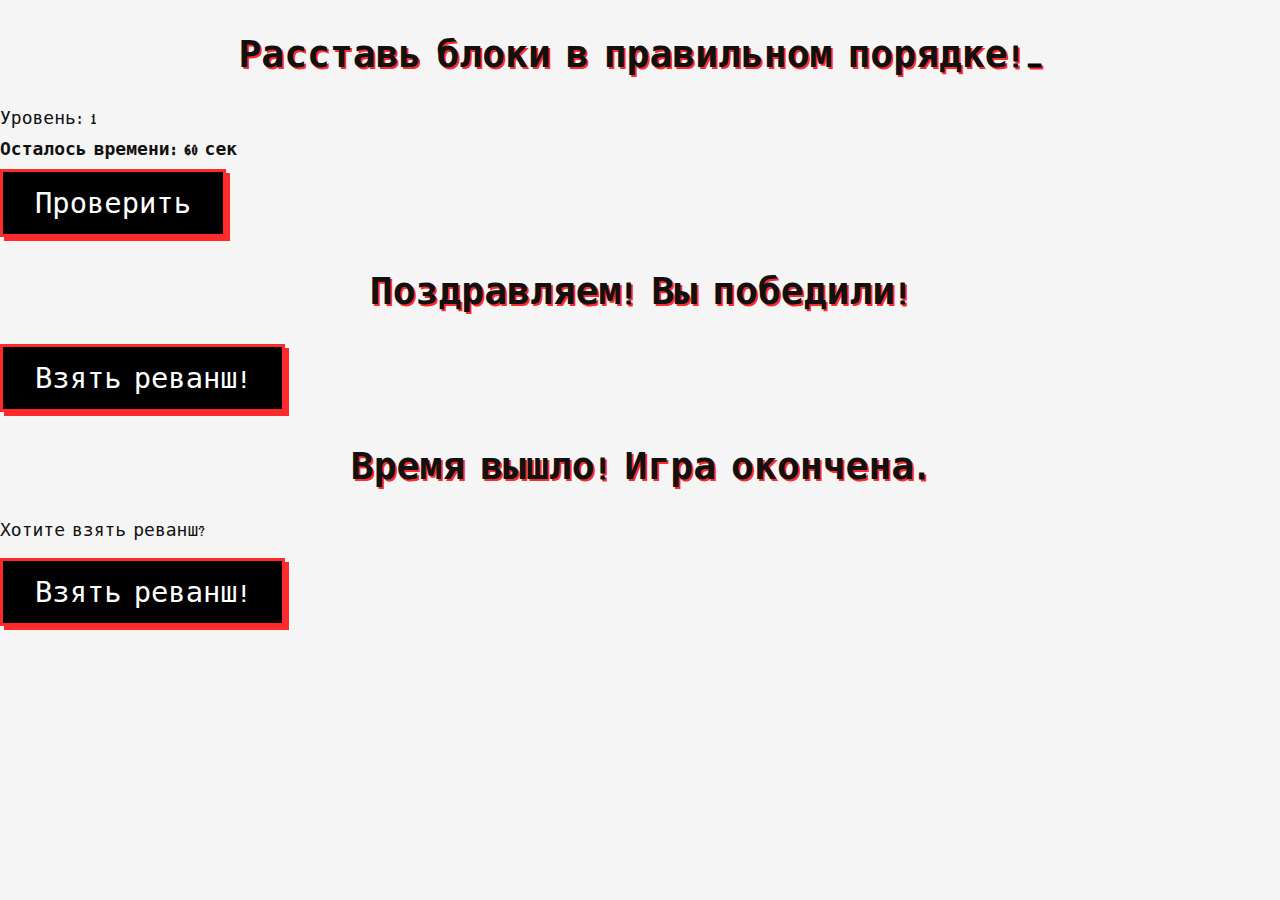
<file: web/index.html>
<!DOCTYPE html>
<html lang="ru">
<head>
  <meta charset="UTF-8">
  <title>KodSort Game</title>
  <link rel="stylesheet" href="style.css">
</head>
<body>
<h2 id="welcome-title">Расставь блоки в правильном порядке!<span class="blinking-cursor"></span></h2>
<div id="level-display">Уровень: <span id="level">1</span></div>
<div class="task-wrapper">
  <div id="container-task">
    <div id="timer" style="font-weight: bold; margin: 10px 0;">Осталось времени: 60 сек</div>
    <div id="task-container"></div>
    <div id="check-button-container">
      <button onclick="submitOrder()">Проверить</button>
    </div>
    <div id="result"></div>
  </div>
</div>


<!-- Модальное окно победы -->
<div id="winModal" class="modal">
  <div class="modal-content">
    <h2>Поздравляем! Вы победили!</h2>
    <p id="winScore"></p>
    <button onclick="restartGame()">Взять реванш!</button>
  </div>
</div>

<!-- Модальное окно поражения -->
<div id="loseModal" class="modal">
  <div class="modal-content">
    <h2>Время вышло! Игра окончена.</h2>
    <p id="loseScore"></p>
    <p>Хотите взять реванш?</p>  <!-- добавлено -->
    <button onclick="restartGame()">Взять реванш!</button> <!-- текст кнопки изменён -->
  </div>
</div>


<script src="script.js"></script>
</body>
</html>
</file>
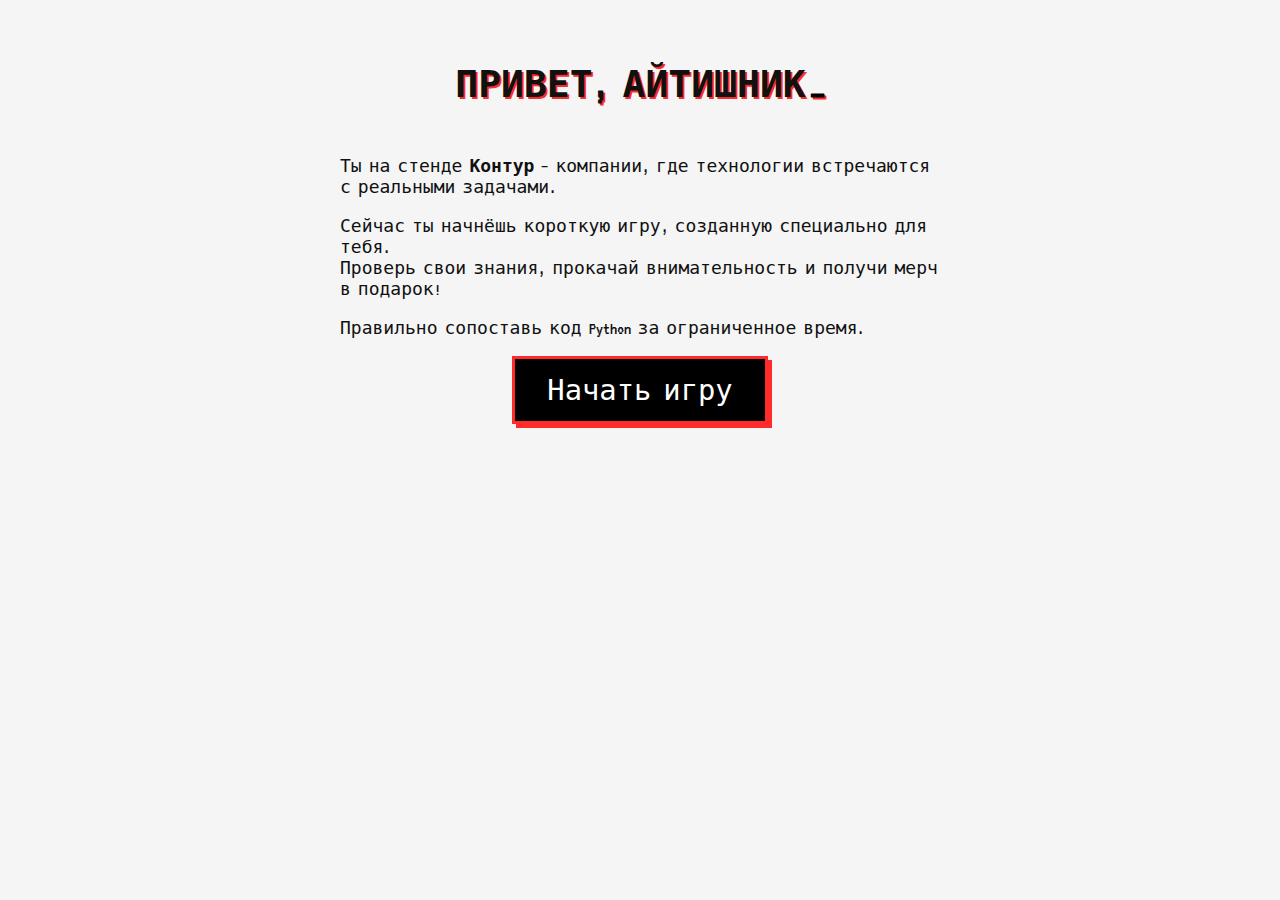
<file: web/main.html>
<!DOCTYPE html>
<html lang="ru">
<head>
    <meta charset="UTF-8">
    <meta name="viewport" content="width=device-width, initial-scale=1.0">
    <title>KodSort Game</title>
    <link rel="stylesheet" href="style.css">
</head>
<body>
<div id="welcome-screen">
    <h2 id="welcome-title">ПРИВЕТ, АЙТИШНИК<span class="blinking-cursor"></span></h2>
    <p>
        Ты на стенде <strong>Контур</strong> — компании, где технологии встречаются с реальными задачами.<br><br>
        Сейчас ты начнёшь короткую игру, созданную специально для тебя.<br>
        Проверь свои знания, прокачай внимательность и получи мерч в подарок!<br><br>
        Правильно сопоставь код Python за ограниченное время.
    </p>
    <button onclick="startGame()">Начать игру</button>
</div>
<script src="script.js"></script>
</body>
</html>
</file>
<file: web/style.css>
@import url('https://fonts.googleapis.com/css2?family=VT323&display=swap');

body {
  margin: 0;
  padding: 0;
  font-family: 'VT323', monospace;
  background-color: #f5f5f5;
  color: #111;
  font-size: 18px;
}

h1, h2 {
  text-align: center;
  color: #111; /* чёрный */
  text-shadow: 2px 2px 0 #ff2b2b; /* красная тень */
  user-select: none;
  font-size: 38px;
}

h1 {
  font-size: 5rem; /* больше для приветствия */
  margin-bottom: 20px;
}

#welcome-screen, #game-screen {
  display: flex;
  flex-direction: column;
  align-items: center;
  padding: 30px 20px;
  max-width: 600px;
  margin: 0 auto;
}

.intro-text {
  text-align: center;
  margin: 15px 0;
  line-height: 1.6;
}

button {
  background-color: #000;
  color: #fff;
  border: 3px solid #ff2b2b;
  padding: 14px 32px;
  font-size: 1.8rem;
  font-family: 'VT323', monospace;
  cursor: pointer;
  box-shadow: 4px 4px 0 #ff2b2b;
  transition: background-color 0.3s ease, transform 0.2s ease;
  user-select: none;
  z-index: 1000;
  position: static; /* сброс fixed */
}

button:active {
  transform: scale(1.05);
}

button:hover {
  background-color: #222;
}

@media (max-width: 480px) {
  body {
    font-size: 16px;
  }
  h1 {
    font-size: 2.5rem;
  }
  .code-block {
    font-size: 16px;
  }
  button {
    padding: 12px 28px;
    font-size: 1.4rem;
  }
}

.blinking-cursor::after {
  content: '_';
  animation: blink 1s step-start infinite;
  color: #000000;
  margin-left: 4px;
}

@keyframes blink {
  50% { opacity: 0; }
}

.button-container {
  position: static; /* убираем fixed */
  margin-top: -10px; /* небольшой отступ сверху */
  display: flex;
  flex-direction: column;
  align-items: center;
  margin-bottom: 30px;
}

.pixel-cat {
  width: 250px;
  height: auto;
  margin-bottom: -5px;
  margin-top: -10px; /* налезает на кнопку */
  image-rendering: pixelated;
  pointer-events: none;
}

@media (max-width: 480px) {
  .pixel-cat {
    width: 200px;
    margin-top: 10px;
  }
}

/* Страница с викториной */

body {
  margin: 0;
  padding: 0;
  font-family: 'VT323', monospace;
  background-color: #f5f5f5;
  color: #111;
  font-size: 18px;
}

#game-screen {
  display: flex;
  flex-direction: column;
  align-items: center;
  padding: 30px 20px;
  max-width: 600px;
  margin: 0 auto;
}

h2 {
  text-align: center;
  color: #111;
  text-shadow: 2px 2px 0 #ff2b2b;
  user-select: none;
  font-size: 38px;
}

.intro-text {
  text-align: center;
  margin: 15px 0;
  line-height: 1.6;
}

/* Исправленный контейнер для блоков кода */
#code-container {
  max-width: 500px;
  margin: 100px auto; /* центрируем по горизонтали */
  display: flex;
  flex-direction: column;
}

.code-block {
  background-color: #fff;
  border: 2px solid #111;
  padding: 10px 16px;
  font-size: 20px;
  cursor: grab;
  box-shadow: 2px 2px 0 #ff2b2b;
  transition: transform 0.2s ease;
  user-select: none;
  margin-bottom: 10px;
  margin-left: 12px;
  margin-right: 12px;
}
</file>
